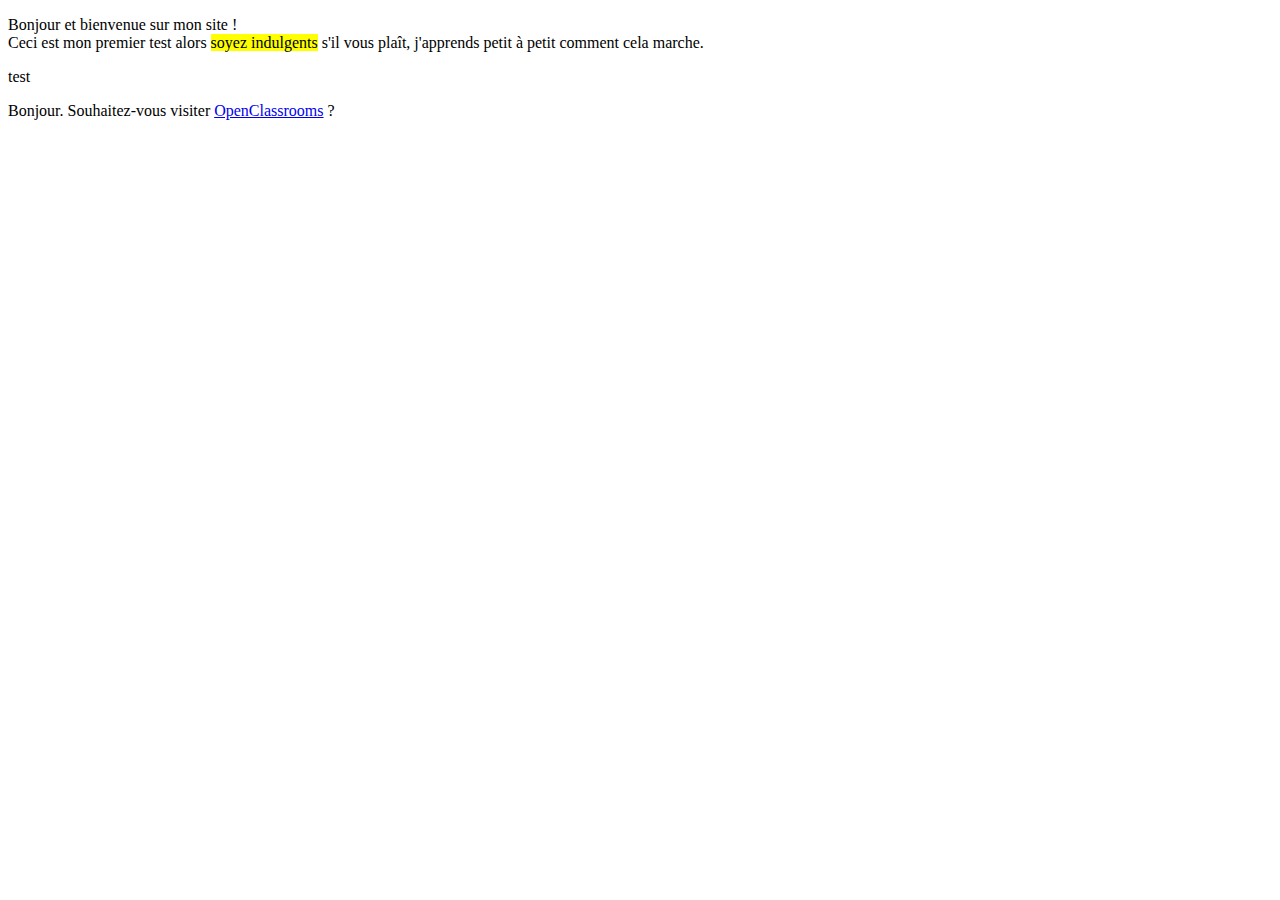
<file: SitePerso/WebContent/index.html>
<!DOCTYPE html>
<html>
<head>
<meta charset="utf-8">
<title>Mon premier site web</title>
</head>
<body>
	 <p>Bonjour et bienvenue sur mon site !<br />
	Ceci est mon premier test alors <mark>soyez indulgents</mark> s'il vous plaît, j'apprends petit à petit comment cela marche.</p>
	<p>test</p>
	<p>Bonjour. Souhaitez-vous visiter <a href="https://openclassrooms.com" title="Vous ne le regretterez pas !" target="_blank">OpenClassrooms</a> ?</p>
</body>
</html>
</file>
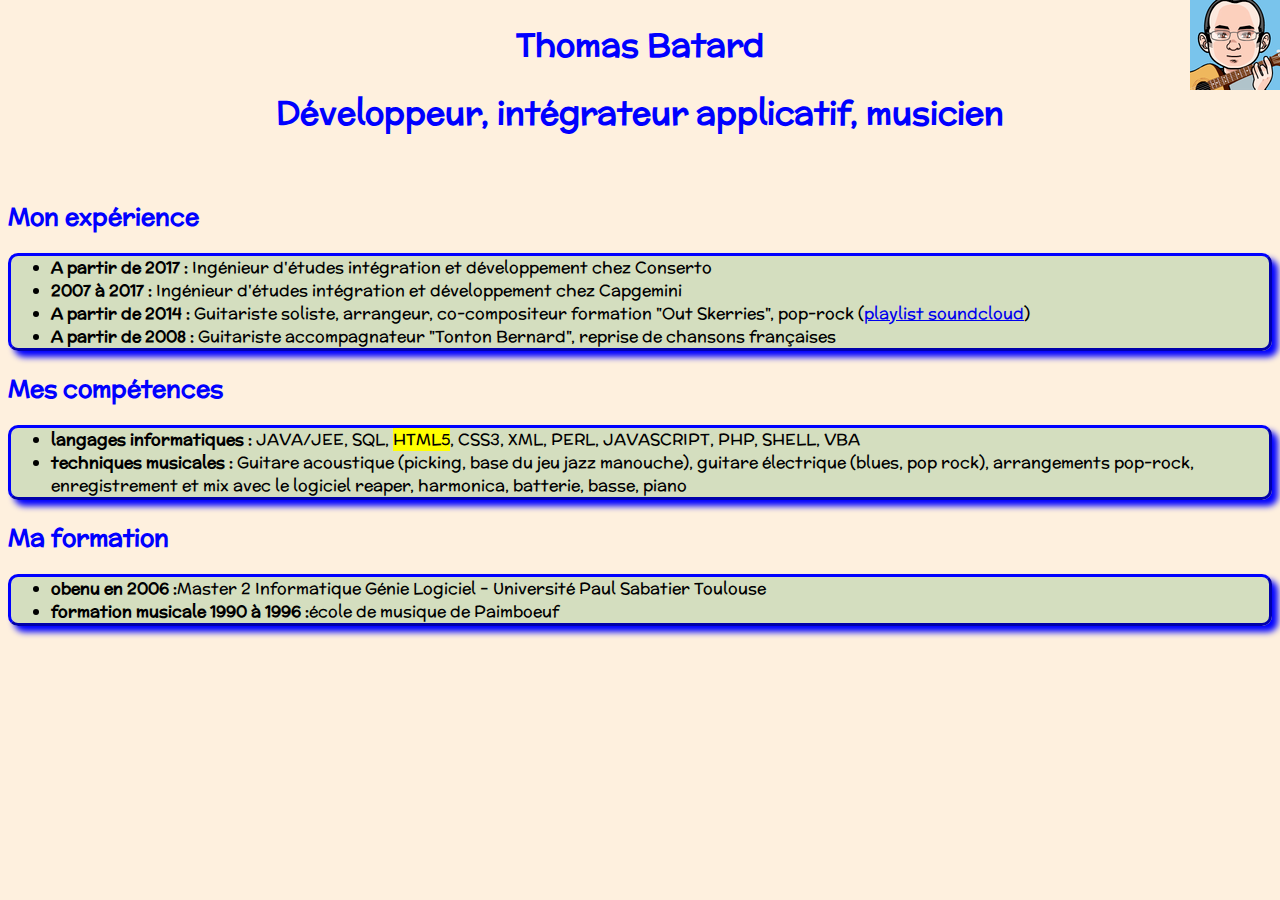
<file: SitePerso/WebContent/monCV.html>
<!DOCTYPE html>
<html>
<head>
<meta charset="utf-8">
<link rel="stylesheet" href="style.css" />
<link rel="stylesheet" href="https://fonts.googleapis.com/css?family=McLaren&display=swap">
<title>CV de Thomas Batard</title>
</head>
<body>
	<h1 id="nom">Thomas Batard</h1>
	<h1 id="titre">Développeur, intégrateur applicatif, musicien</h1> <br/>
	<h2>Mon expérience</h2>
	<ul>
		<li><strong>A partir de 2017 : </strong>Ingénieur d'études intégration et développement chez Conserto</li>
		<li><strong>2007 à 2017 : </strong>Ingénieur d'études intégration et développement chez Capgemini</li>
		<li><strong>A partir de 2014 : </strong>Guitariste soliste, arrangeur, co-compositeur formation "Out Skerries", pop-rock (<a href="https://soundcloud.com/olivier-flageul/sets/2016-demos-out-skerries/s-NPLxj">playlist soundcloud</a>)</li>
		<li><strong>A partir de 2008 : </strong>Guitariste accompagnateur "Tonton Bernard", reprise de chansons françaises</li>	
	</ul>
	
	<h2>Mes compétences</h2>
	<ul>
		<li><strong>langages informatiques :</strong> JAVA/JEE, SQL, <mark>HTML5</mark>, CSS3, XML, PERL, JAVASCRIPT, PHP, SHELL, VBA</li>
		<li><strong>techniques musicales : </strong>Guitare acoustique (picking, base du jeu jazz manouche), guitare électrique (blues, pop rock), arrangements pop-rock, enregistrement et mix avec le logiciel reaper, harmonica, batterie, basse, piano</li>
	</ul>
	<h2>Ma formation</h2>
	<ul>
		<li><strong>obenu en 2006 :</strong>Master 2 Informatique Génie Logiciel – Université Paul Sabatier Toulouse</li>
		<li><strong>formation musicale 1990 à 1996 :</strong>école de musique de Paimboeuf</li>
	</ul>
	
	

</body>
</html>
</file>
<file: SitePerso/WebContent/style.css>
/* On travaille sur la balise body, donc sur TOUTE la page */
body
{
    background-color: rgb(254,240,222); /* Le fond de la page sera noir */
    background-image: url("img/tomtom_mini.png");
    background-attachment: scroll;
    background-repeat: no-repeat;
    background-position: top right;
    font-family: 'McLaren', cursiveArial, Verdana, sans-serif;
    
}

h1, h2
{
	color: blue;
}

#nom
{
	text-align: center;
}

#titre
{
	text-align: center;
}

#photo
{
	text-align: right;
}

p
{
/*     color: blue; */
    font-size: xx-large;
/*     text-decoration: underline; */
/*     text-align: left; */
    font-weight: bold;
    
}



ul
{
	background-color: rgba(43,150,70,0.2);
	border: 3px blue outset;
	border-radius: 10px;
	box-shadow: 6px 6px 6px blue;
	
}

ul:hover
{
	background-color: rgba(96,224,105,0.5)
}

.imageflottante
{
	float: left;
}
</file>
